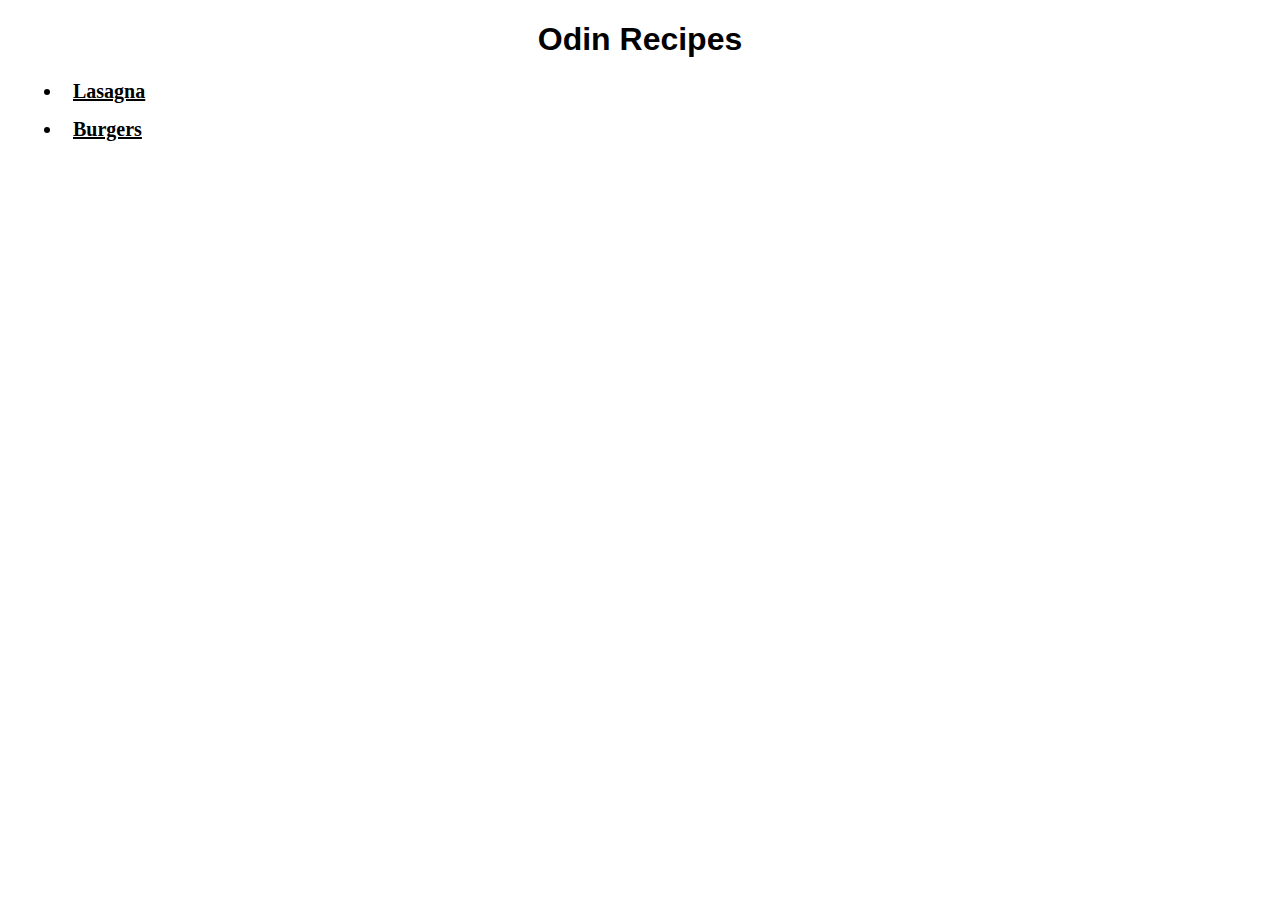
<file: index.html>
<!DOCTYPE html>
<html lang="en">
  <head>
    <meta charset="UTF-8" />
    <meta name="viewport" content="width=device-width, initial-scale=1.0" />
    <title>Odin Recipes</title>
    <link rel="stylesheet" href="style.css" />
  </head>
  <body>
    <h1>Odin Recipes</h1>
    <ul>
      <li>
        <a href="recipes/lasagna.html" target="_blank" rel="noopener noreferrer"
          >Lasagna</a
        >
      </li>
      <li>
        <a href="recipes/burgers.html" target="_blank" rel="noopener noreferrer"
          >Burgers</a
        >
      </li>
    </ul>
  </body>
</html>
</file>
<file: style.css>
h1 {
  font-weight: 800;
  font-family: Arial, Helvetica, sans-serif;
  text-align: center;
}

li a {
  color: black;
  font-weight: bold;
  padding: 10px;
}
li {
  margin: 15px;
  font-size: 20px;
}
</file>
